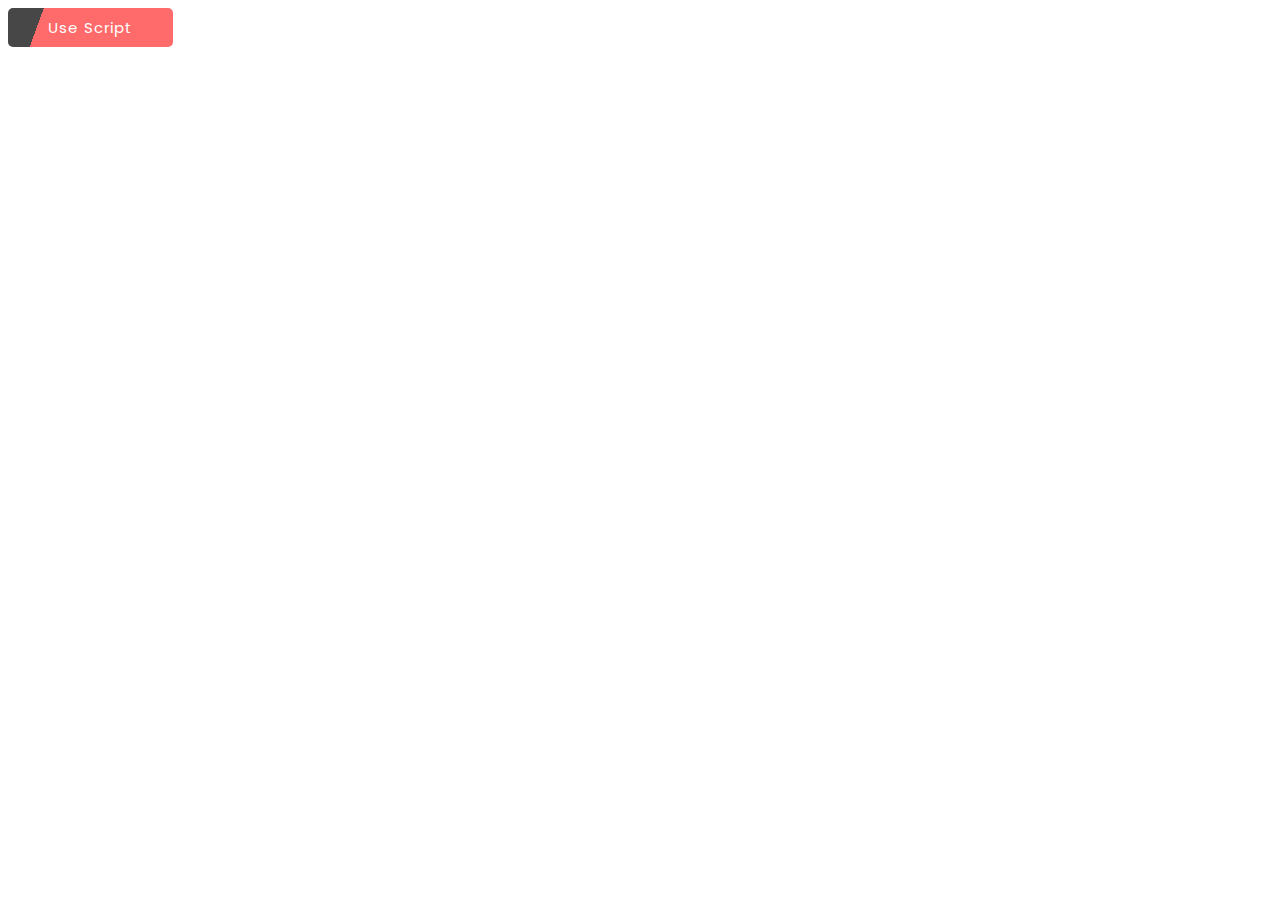
<file: button.html>
<!DOCTYPE html>
<html lang="en" dir="ltr">
    <head>
        <meta charset="UTF-8">
        <link rel="stylesheet" href="button.css">
        <script src="https://code.jquery.com/jquery-3.6.0.min.js" integrity="sha256-/xUj+3OJU5yExlq6GSYGSHk7tPXikynS7ogEvDej/m4=" crossorigin="anonymous"></script>
        <script type="text/javascript">
            $(document).ready(function () {
                const changeBtnTheme = (first, second, text, hover) => {
                    $("body").get(0).style.setProperty("--first", first);
                    $("body").get(0).style.setProperty("--second", second);
                    $("body").get(0).style.setProperty("--text", text);
                    $("body").get(0).style.setProperty("--hover", hover);
                };

                let searchParams = new URLSearchParams(window.location.search);
                if (searchParams.has('label')) {
                    $('.btn-tool-text').text(searchParams.get('label'));
                }
                // if (searchParams.has('newtab') && searchParams.get('label') === true) {
                //     $(".btn-tool").attr("target", "_blank");
                // }
                if (searchParams.has('theme')) {
                    searchParams.get('theme') === "1" && changeBtnTheme("#474747", "#ff6b6b", "white", "white");
                    if (searchParams.get('theme') === "2") {
                        changeBtnTheme("black", "white", "black", "white");
                        $(".btn-tool").css("border", "1px solid black");
                    }
                    searchParams.get('theme') === "3" && changeBtnTheme("#fbff00", "#001eff", "white", "black");
                    searchParams.get('theme') === "4" && changeBtnTheme("#09a388", "#ff6b6b", "white", "white");
                }
                // hover.html?bubble=Would you like to get personalised script to convert your group members to paying customers?&h1=Heading 1&h2=Heading 2&icon=1
                if (searchParams.has('bubble')) {
                    $("#hover_tool_iframe")
                }
                if (searchParams.has('h1')) {
                    $('.step-1-heading').text(searchParams.get('h1'));
                }
                if (searchParams.has('h2')) {
                    $('.step-2-heading').text(searchParams.get('h2'));
                }
                if (searchParams.has('icon')) {
                    if (searchParams.get('icon') === "icon-2") {
                        $(".tool-img").attr("src", "imgs/Tool icon 2.png");
                    }
                }
            });
            $(document).bind("contextmenu", function (e) {
                return false;
            });
        </script>
        <base target="_blank" />
    </head>
    <body>
        <div class="btn-tool-wrapper">
            <button class="btn-tool"><span class="btn-tool-text">Use Script</span></button>
        </div>
        <!-- <iframe
            src="hover.html?bubble=Would you like to get personalised script to convert your group members to paying customers?&h1=Heading 1&h2=Heading 2&icon=1"
            id="hover_tool_iframe" width="100%"
            style="border: 0px; overflow: hidden; z-index: 1000; position: fixed; bottom: 5%; right: 0; left: 0;"> -->
        <script type="text/javascript">
            window.onmessage = (e) => {
                if (e.data.hasOwnProperty("previewMobileView")) { 
                    console.log("got mobile");
                    document.getElementById("conwersion_tool_iframe").style.bottom = 0; 
                } 
                if (e.data.hasOwnProperty("fullMobileView")) { 
                    console.log("got fullView");
                    document.getElementById("conwersion_tool_iframe").style.height = '100vh'; 
                } 
                if (e.data.hasOwnProperty("frameHeight")) { 
                    console.log("got height");
                    document.getElementById("conwersion_tool_iframe").style.height = e.data.frameHeight + 75 + 'px'; 
                } 
            };
            $(".btn-tool").click(() => {
                $("#conwersion_tool_iframe").css('display', 'inline');
            });
        </script>
    </body>
</html>
</file>
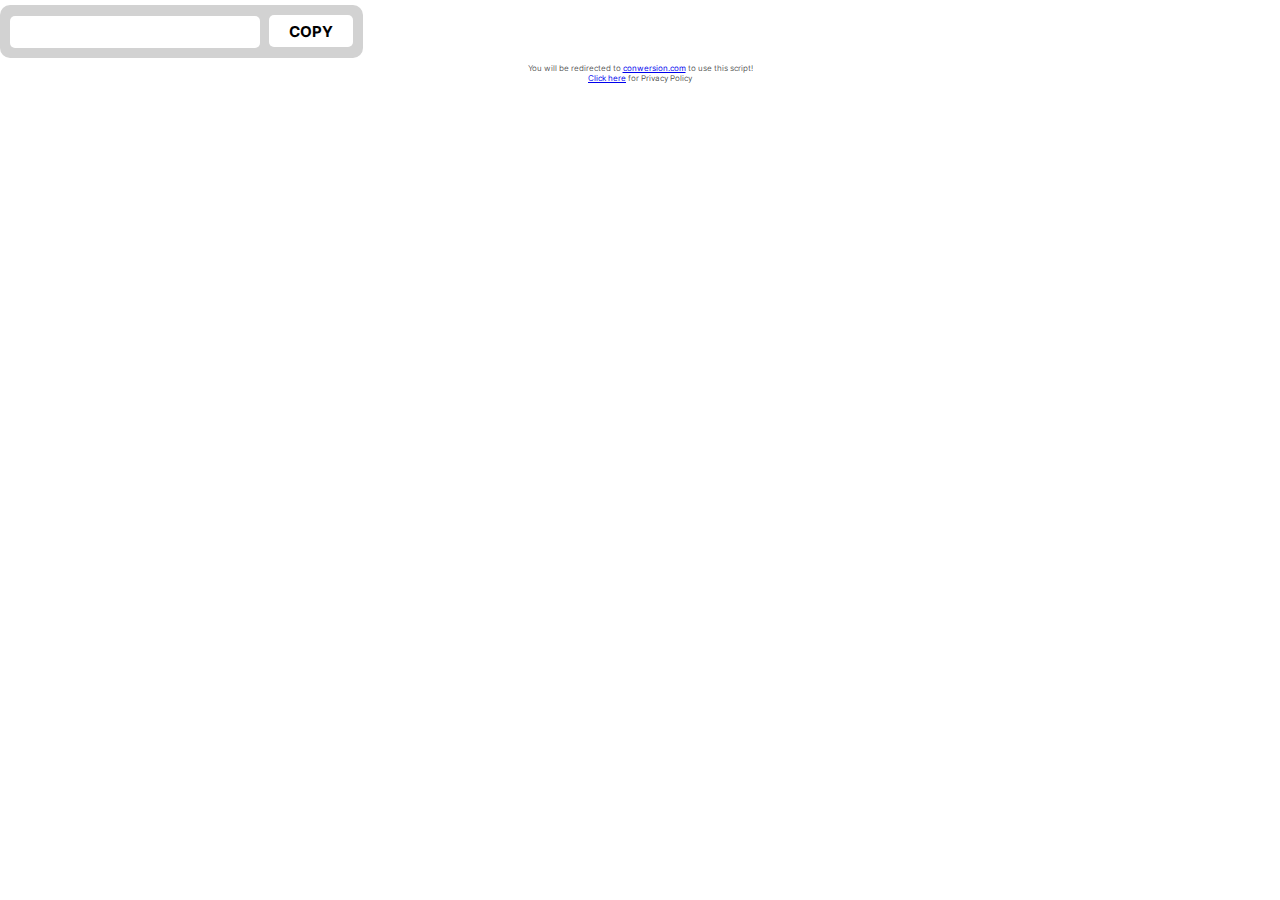
<file: sharecode.html>
<!DOCTYPE html>
<html lang="en" dir="ltr">
    <head>
        <meta charset="utf-8">
        <style>
            @font-face {
              font-family: 'Inter Bold';
              src: url('fonts/Inter-Bold.ttf')  format('truetype'); /* Safari, Android, iOS */
            }
            @font-face {
              font-family: 'Inter Regular';
              src: url('fonts/Inter-Regular.ttf')  format('truetype'); /* Safari, Android, iOS */
            }
            body {
                margin: 0px;
            }
            .sharecode {
                width: 100%;
                margin: 0 auto;
                margin-top: 5px;
            }
            .info-cont {
                text-align: center;
                font-family: 'Inter Regular';
                font-size: 8px;
                margin-top: 5px;
                color: rgba(0, 0, 0, .7);
            }
            .code-cont {
                background: #d2d2d2;
                width: max-content;
                padding: 10px 10px;
                color: #6c6c6c;
                border-radius: 10px;
            }
            input[type="text"]:disabled {
                outline: none;
                padding: 0px 10px;
                height: 32px;
                border: 0px;
                border-radius: 5px;
                width: 230px;
                margin-right: 5px;
                font-family: 'Inter Regular';
                letter-spacing: 1px;
                font-weight: 600;
                background: white;
                color: black;
            }
            input[type="button"] {
                height: 32px;
                padding: 0px 20px;
                border: 0px;
                border-radius: 5px;
                cursor: pointer;
                margin-left: 0px;
                outline: none;
                font-family: 'Inter Bold';
                color: black;
                background: white;
                font-size: 15px;
            }
        </style>
        <script src="https://code.jquery.com/jquery-3.6.0.min.js" integrity="sha256-/xUj+3OJU5yExlq6GSYGSHk7tPXikynS7ogEvDej/m4=" crossorigin="anonymous"></script>
        <script type="text/javascript">
            $(document).ready(function() {
                let searchParams = new URLSearchParams(window.location.search)
                if(searchParams.has('code')) {
                    $('.share-code').val(searchParams.get('code'));
                }
            });
            $(document).bind("contextmenu",function(e){
                return false;
            });
        </script>
    </head>
    <body>
        <div class="sharecode">
            <div class="code-cont">
                <input type="text" class="share-code" name="share-code" value="" disabled>
                <input type="button" name="copy" value="COPY" class="button">
            </div>
            <div class="info-cont">
                You will be redirected to <a href="https://conwersion.com">conwersion.com</a> to use this script!
                <br>
                <a href="priv-pol.html">Click here</a> for Privacy Policy
            </div>
        </div>
        <script type="text/javascript">
            $('.button').click(function() {
                var succeed = false;
                function copyToClipboard() {
                    var elem = document.querySelector('.share-code');
                    elem.disabled = false;
                    elem.select();
                    try {
                        document.execCommand("copy");
                        $('.share-code').val("Code Copied!");
                        succeed = true;
                    }
                    catch(e) {
                        alert("Failed to copy");
                    }
                    elem.disabled = true;
                    
                }
                copyToClipboard();
                
                var round = 0;

                function handleTimer() {
                    if(count === 0) {
                        setTimeout(function() {
                            clearInterval(timer);
                        }, 500);
                        if(round === 0){
                            window.open("https://conwersion.com/addnewscript");
                            round++;
                        }
                    } else {
                        $('.share-code').css({"color": "green", "font-style": "italic"});
                        $('.share-code').val("Redirecting in "+ count +"...");
                        count--;
                    }
                }
                var count = 3;
                var timer = setTimeout(function() {
                    setInterval(function() {
                        if(succeed == true) {
                            handleTimer(count);
                        }
                    }, 1000);
                }, 250);
            });
        </script>
    </body>
</html>
</file>
<file: button.css>
@import url('https://fonts.googleapis.com/css2?family=Poppins:wght@700&display=swap');

:root {
    --first: #474747; /* btn first color */
    --second: #ff6b6b; /* btn second color */
    --text: white; /* text color w/o hover */
    --hover: white; /* text color on hover */
}

.button-tool * {
    margin: 0;
}
        
.btn-tool-wrapper {
    display: inline-block;
    position: relative;
    height: 100%;
    width: max-content;
}

.btn-tool {
    background: linear-gradient(110deg, var(--first) 20%, var(--second) 20% 100%);
    position: relative;
    display: inline-block;
    text-decoration: none;
    padding: 8px 40px;
    font-family: "Poppins";
    font-size: 15px;
    color: var(--text);
    border: 0;
    border-radius: 5px;
    text-align: center;
    transition: all .35s;
    letter-spacing: 1px;
    cursor: pointer;
}

.btn-tool:after{
    position: absolute;
    content: "";
    top: 0;
    left: 0;
    width: 0;
    height: 100%;
    border-radius: 5px;
    background: var(--first);
    transition: all .35s;
}

.btn-tool-text {
    position: relative;
    z-index: 2;
}

.btn-tool:hover{
    color: var(--hover);
}

.btn-tool:hover:after{
    width: 100%;
}
</file>
